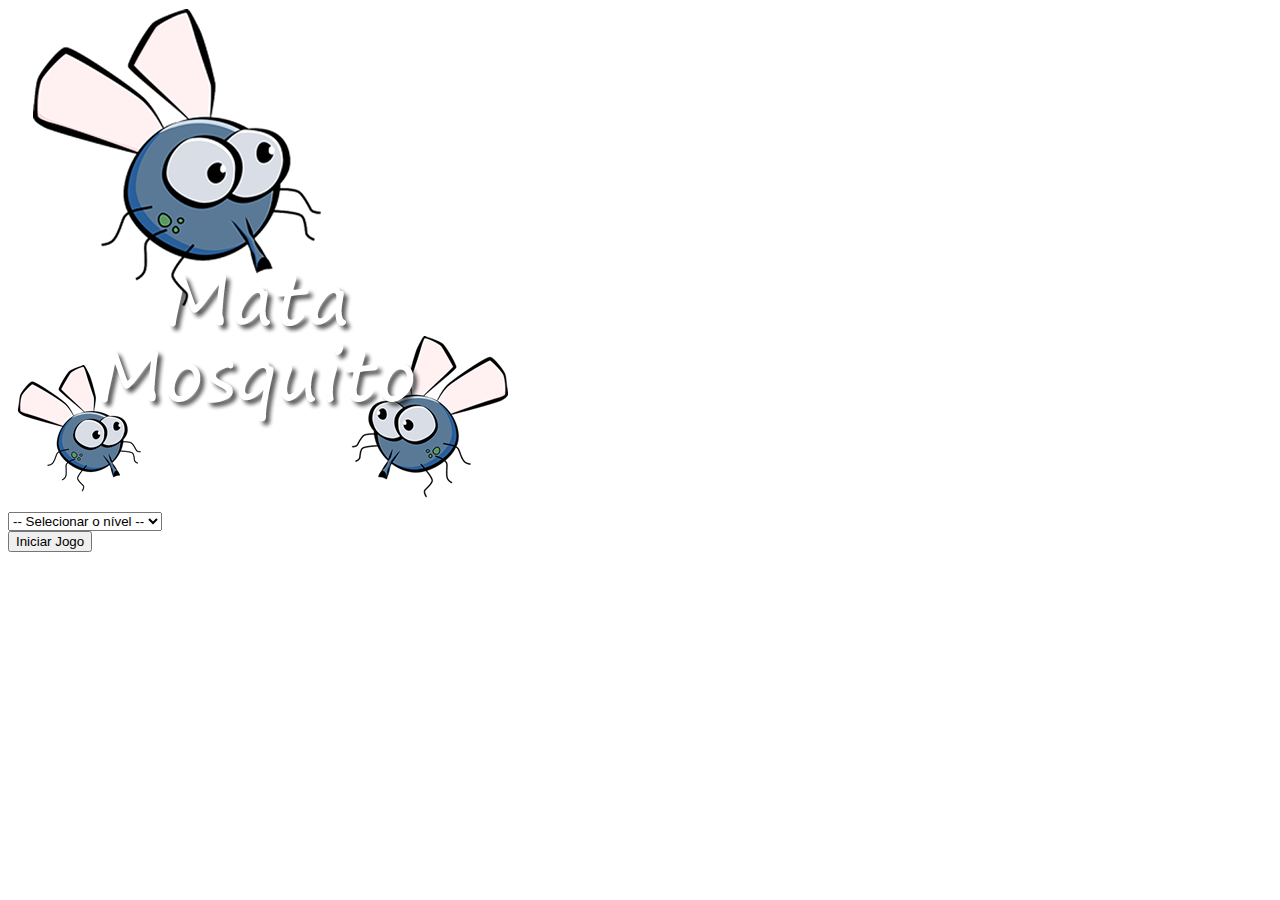
<file: index.html>
<!DOCTYPE html>
<html lang="en">
<head>
    <meta charset="UTF-8">
    <meta http-equiv="X-UA-Compatible" content="IE=edge">
    <meta name="viewport" content="width=device-width, initial-scale=1.0">
    <title>Game Mata Mosquito</title>

    <link href="https://cdn.jsdelivr.net/npm/bootstrap@5.0.1/dist/css/bootstrap.min.css" rel="stylesheet" integrity="sha384-+0n0xVW2eSR5OomGNYDnhzAbDsOXxcvSN1TPprVMTNDbiYZCxYbOOl7+AMvyTG2x" crossorigin="anonymous">

    <link rel="stylesheet" href="style.css">
    

    <script>
        function iniciarJogo() {
            var nivel =  document.getElementById('nivel').value

            if(nivel === '') {
                alert('Selecione um nível para iniciar o Jogo')
                return false
            }

            window.location.href = "app.html?" + nivel
           
        }
    </script>
</head>
<body>
    <div class="container">

        <div class="row">
            <div class="col">
                <div class=" d-flex justify-content-center">
                    <img src="imagens/game.png" >
                </div>  
            </div>
        </div>

        <div class="row">
            <div class="col">
                <div class="d-flex justify-content-center">
                    <div class="mb-4">
                        <select class="form-control" id="nivel">
                            <option value="">-- Selecionar o nível -- </option>
                            <option value="normal">Newbie</option>
                            <option value="dificil">Hard</option>
                            <option value="chucknorris">Chuck Norris</option>
                        </select>
                    </div>
                </div>
            </div>
        </div>

        <div class="row">
            <div class="col">
                <div class=" d-flex justify-content-center">
                    <button 
                    type="button" 
                    class="btn btn-danger btn-lg"
                    onclick= "iniciarJogo()">
                    Iniciar Jogo</button>
                </div>  
            </div>
    </div>
</body>
</html>
</file>
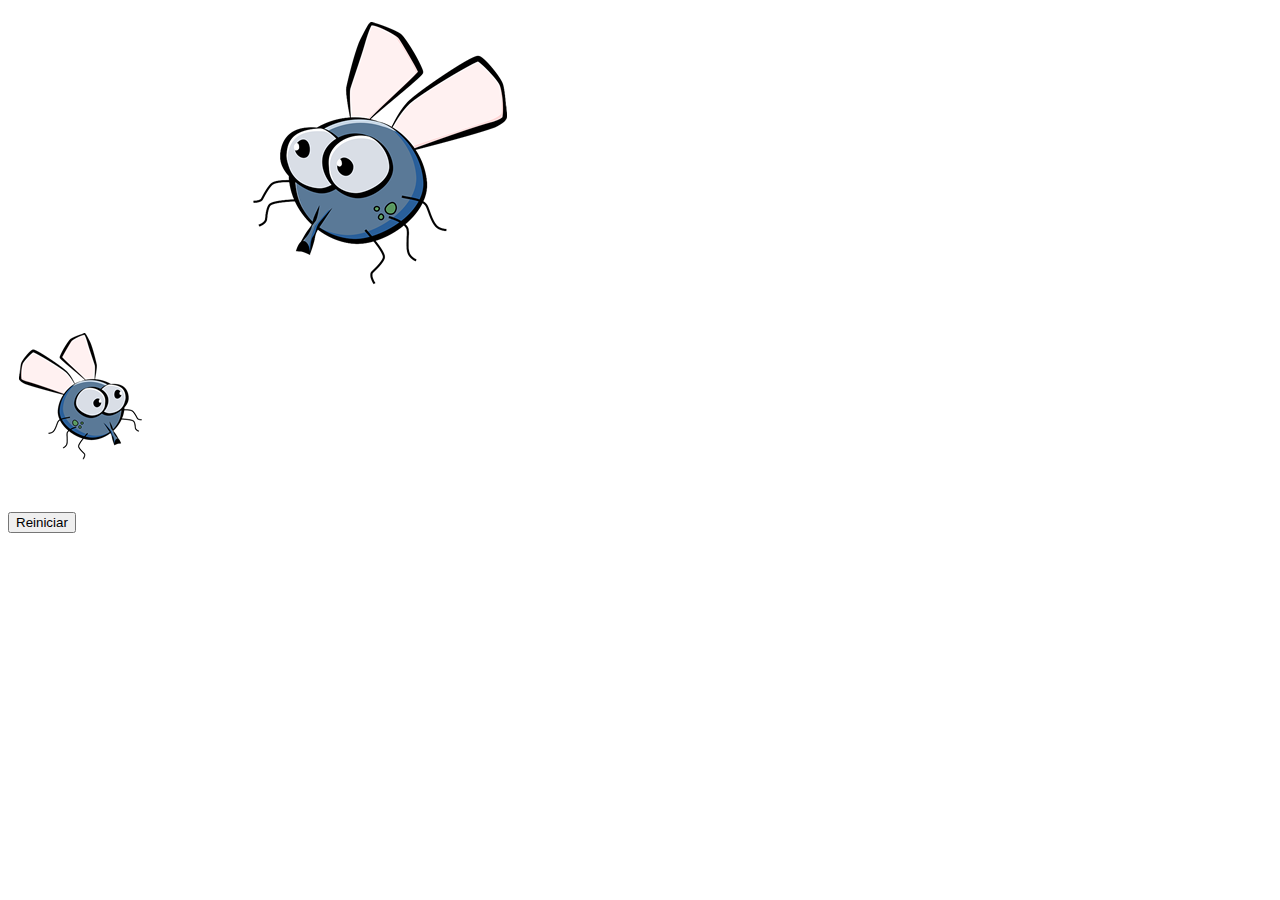
<file: fim_de_jogo.html>
<!DOCTYPE html>
<html lang="en">
<head>
    <meta charset="UTF-8">
    <meta http-equiv="X-UA-Compatible" content="IE=edge">
    <meta name="viewport" content="width=device-width, initial-scale=1.0">
    <title>Game Over</title>

    <link href="https://cdn.jsdelivr.net/npm/bootstrap@5.0.1/dist/css/bootstrap.min.css" rel="stylesheet" integrity="sha384-+0n0xVW2eSR5OomGNYDnhzAbDsOXxcvSN1TPprVMTNDbiYZCxYbOOl7+AMvyTG2x" crossorigin="anonymous">

    <link rel="stylesheet" href="style.css">
</head>
<body>
    <div class="container">

        <div class="row">
            <div class="col">
                <div class=" d-flex justify-content-center">
                    <img src="imagens/game_over.png" >
                </div>  
            </div>
        </div>

        <div class="row">
            <div class="col">
                <div class=" d-flex justify-content-center">
                    <button 
                    type="button" 
                    class="btn btn-dark btn-lg"
                    onclick="window.location.href = 'app.html' "">
                    Reiniciar</button>
                </div>  
            </div>
    </div>
</body>
</html>
</file>
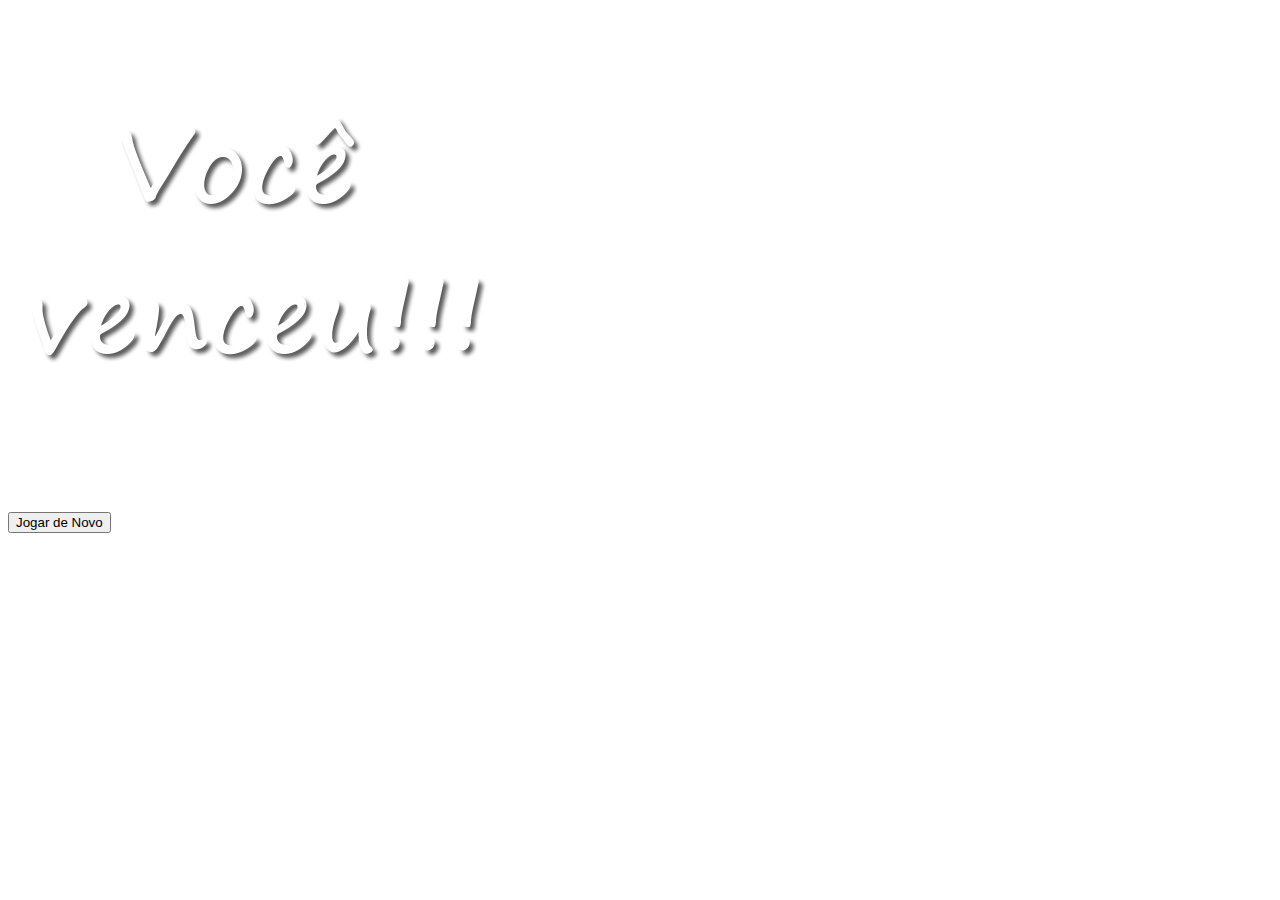
<file: vitoria.html>
<!DOCTYPE html>
<html lang="en">
<head>
    <meta charset="UTF-8">
    <meta http-equiv="X-UA-Compatible" content="IE=edge">
    <meta name="viewport" content="width=device-width, initial-scale=1.0">
    <title>Game Over</title>

    <link href="https://cdn.jsdelivr.net/npm/bootstrap@5.0.1/dist/css/bootstrap.min.css" rel="stylesheet" integrity="sha384-+0n0xVW2eSR5OomGNYDnhzAbDsOXxcvSN1TPprVMTNDbiYZCxYbOOl7+AMvyTG2x" crossorigin="anonymous">

    <link rel="stylesheet" href="style.css">
</head>
<body>
    <div class="container">

        <div class="row">
            <div class="col">
                <div class=" d-flex justify-content-center">
                    <img src="imagens/vitoria.png" >
                </div>  
            </div>
        </div>

        <div class="row">
            <div class="col">
                <div class=" d-flex justify-content-center">
                    <button 
                    type="button" 
                    class="btn btn-dark btn-lg"
                    onclick="window.location.href = 'index.html' ">
                    Jogar de Novo</button>
                </div>  
            </div>
    </div>
</body>
</html>
</file>
<file: style.css>
.mosquito1 {
    width: 50px;
    height: 50px;
}
</file>
